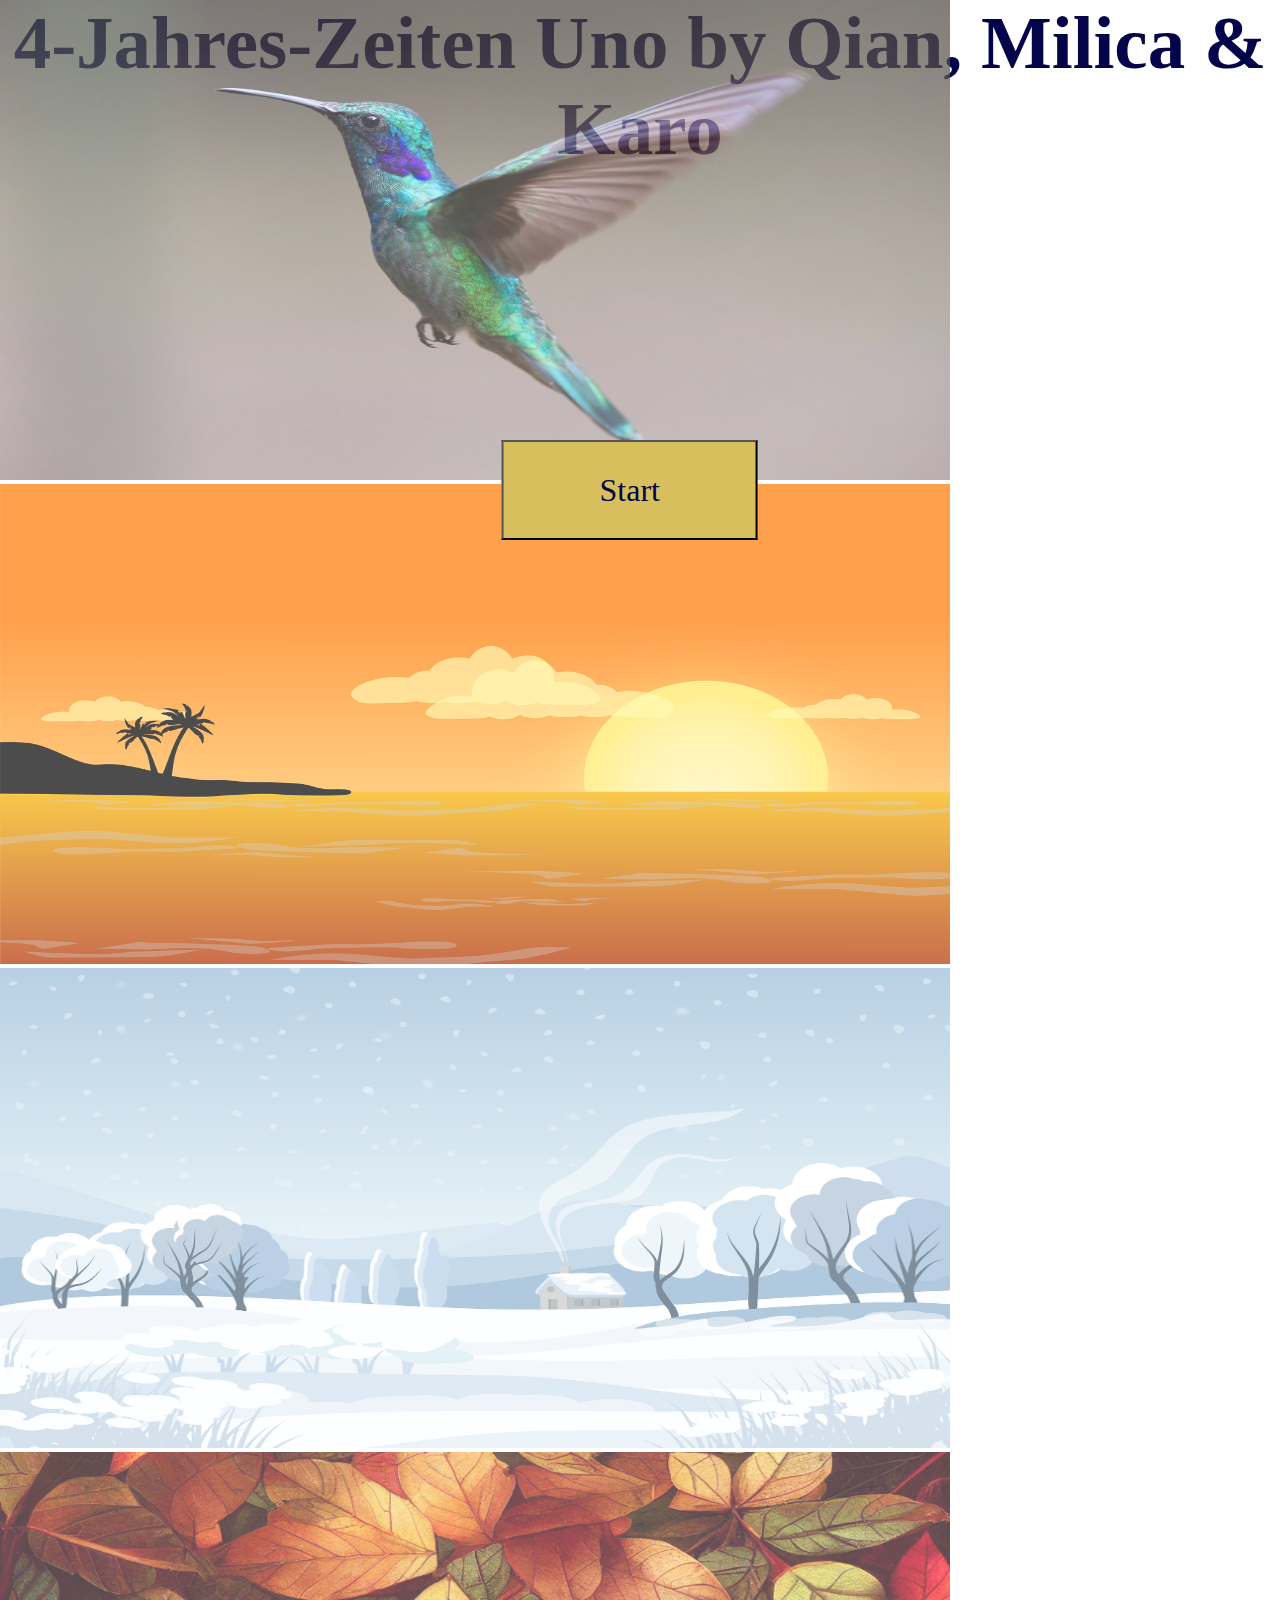
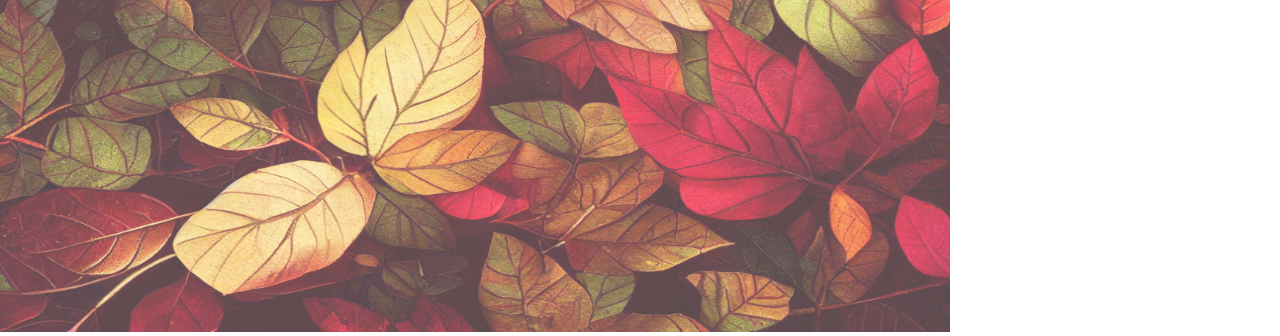
<file: start.html>
<!DOCTYPE html>
<html lang="en">
<head>
    <meta charset="UTF-8">
    <meta http-equiv="X-UA-Compatible" content="IE=edge">
    <meta name="viewport" content="width=device-width, initial-scale=1.0">
    <link rel="stylesheet" type="text/css" href="styles.css" media="screen" />
    <title>UNOGame</title>
</head>
<body>
    <h1 class="heading-start">4-Jahres-Zeiten Uno by Qian, Milica & Karo</h1>
    <div class="startpage">
        <div class="sp">
            <img src="img/vogel.jpg" id="bild-sp" />
        </div>
        <div class="sp">
            <img src="img/sonne.png" id="bild-sp" />
        </div>
        <div class="sp"><img src="img/schnee.png" id="bild-sp"></div>
        <div class="sp"><img src="img/blaetter.jpg" id="bild-sp"></div>
    </div>
    <button onclick="window.location.href = 'index.html';" class="sp-button">Start</button>
</body>
</html>
</file>
<file: styles.css>
* {
  margin: 0;
  padding: 0;
  
}

#backgroundImage {
  background-image: url('img/background.jpg');
  opacity: 80%;
}
body {
    width: 100%;
    height: 100%;
    font-family: 'Copperplate';
}
h1{
  color: rgb(4, 4, 74);
  font-size: 75px;
}
span {
  font-size: 40px;
  color: rgb(4, 4, 74);
}

.heading-start {
  position: absolute;
  text-align:center;
}

.startpage{
  display: flex;
  flex-wrap: wrap;
}
#bild-sp{
  width: 950px;
  height: 480px;
  opacity: 70%;
}
.sp-button{
  width: 20%;
  height: 100px;
  font-size: xx-large;
  font-family: 'Copperplate';
  color: rgb(4, 4, 74);
  background-color:  rgb(216, 191, 93);
  position: absolute;
  top: 51%;
  right: 31%;
  transform: translate(-49%, -19%);
  z-index:1;
}

.navbar{
    background-color: rgb(216, 191, 93);
}



.modal-content {
    background-color: rgb(216, 191, 93);
}


.hopala{
    text-align: center;
}
.hopala{
    -webkit-animation: tilt-in-fwd-tr 2s cubic-bezier(0.250, 0.460, 0.450, 0.940) both;
	        animation: tilt-in-fwd-tr 2s cubic-bezier(0.250, 0.460, 0.450, 0.940) both;
}

@-webkit-keyframes tilt-in-fwd-tr {
  
    0% {
      -webkit-transform: rotateY(20deg) rotateX(35deg) translate(300px, -300px) skew(-35deg, 10deg);
              transform: rotateY(20deg) rotateX(35deg) translate(300px, -300px) skew(-35deg, 10deg);
      opacity: 0;
    }
    100% {
      -webkit-transform: rotateY(0) rotateX(0deg) translate(0, 0) skew(0deg, 0deg);
              transform: rotateY(0) rotateX(0deg) translate(0, 0) skew(0deg, 0deg);
      opacity: 1;
    }
  }
  @keyframes tilt-in-fwd-tr {
    0% {
      -webkit-transform: rotateY(20deg) rotateX(35deg) translate(300px, -300px) skew(-35deg, 10deg);
              transform: rotateY(20deg) rotateX(35deg) translate(300px, -300px) skew(-35deg, 10deg);
      opacity: 0;
    }
    100% {
      -webkit-transform: rotateY(0) rotateX(0deg) translate(0, 0) skew(0deg, 0deg);
              transform: rotateY(0) rotateX(0deg) translate(0, 0) skew(0deg, 0deg);
      opacity: 1;
    }
  }

  #hk{
    width: auto;
    height: auto;
  }
  
  .col{
    display: flex!important;
    
  }

  .col-4{
    background-color:blanchedalmond;
  }
  .p-3 {
    border-radius: 5%;
    width: 600px;
    height: 300px;
    display: grid;
   
    grid-template-rows: 70% 30%;

  }

  .col-4{
    width: 200px;
    height: 100px;
  }
  .pl1{
    background-color: rgb(196, 235, 196)!important;
  }
  .pl2{
    background-color: rgb(245, 219, 170)!important;
  }
 .pl3{
    background-color: rgb(238, 170, 170)!important;
  }
  .pl4{
    background-color: rgb(198, 245, 245)!important;
  }
  #bild{
    width: 40%;
    height: 90%;
    border-radius: 70%;
    float: left;
  }
  #gif{
    width: 60%;
    height: 100%;
    border-radius: 50%;
    padding: 8px;
  }

.ul-card {
  display: flex;
  justify-content: center;
}

.button-card, .draw-button {
    background-color: transparent;
    border: none;
    cursor: pointer;
    display: flex;
    flex-direction: column;
    align-items: center;
}

.button-card:hover, .draw-button:hover {
  transition: .3s ease-in;
  transform: scale(110%);
}

.hidden {
  display: none;
}

.margin-top {
margin-top: 191px;
}

.col {
  padding: 20px;
}

.score {
  display: flex;
  flex-direction: column;
}

.swap {
display: flex;
flex-wrap: wrap
}

.swap2 {
  order:1;
}

.swap1 {
  order: 2;
}
</file>
